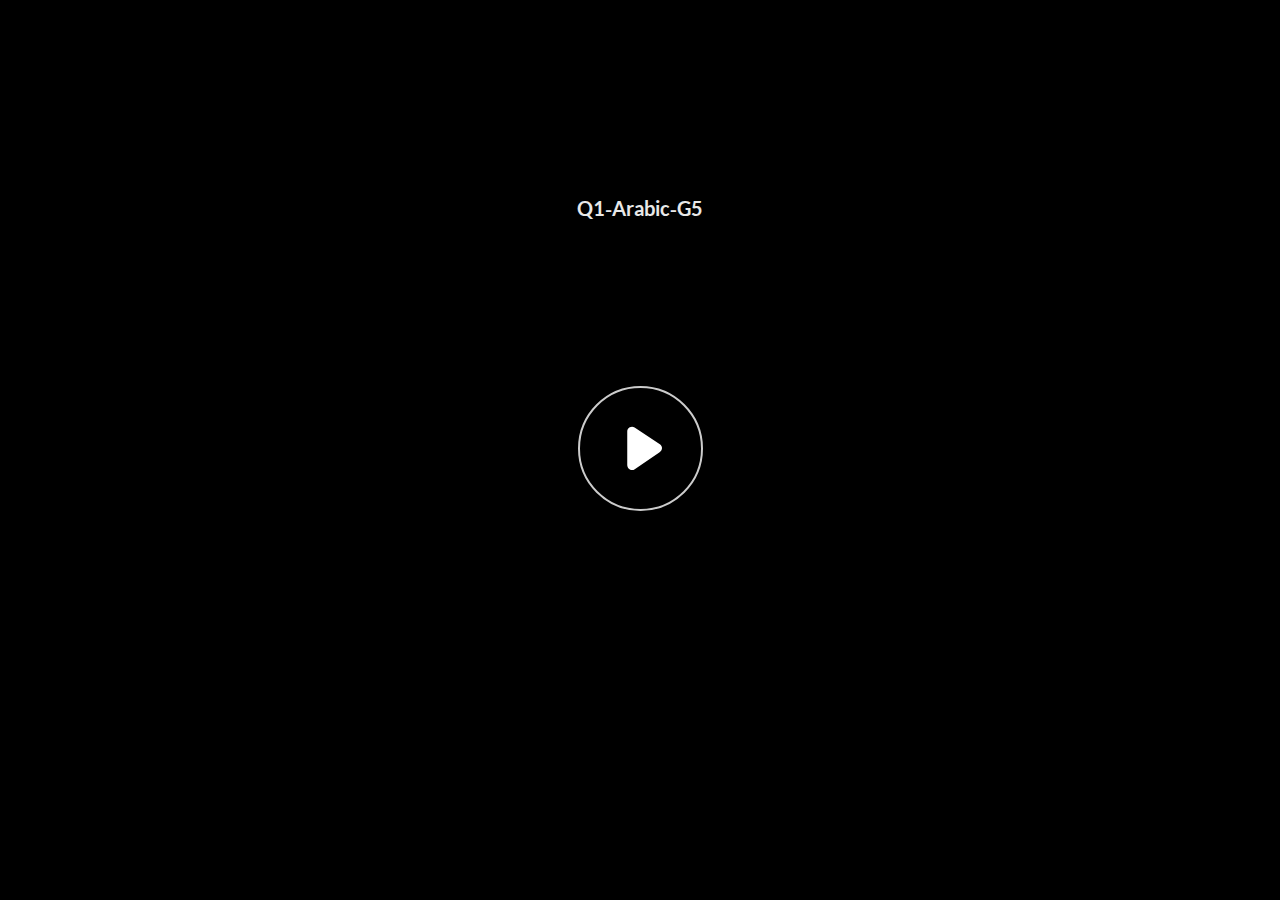
<file: index.html>
﻿<!doctype html>
<html lang="en-US">
<head>
  <meta charset="utf-8">
  <!-- Created using Storyline 360 - http://www.articulate.com  -->
  <!-- version: 3.72.29699.0 -->
  <title>Q1-Arabic-G5</title>
  <meta http-equiv="x-ua-compatible" content="IE=edge"/>
  <meta name="viewport" content="width=device-width,initial-scale=1,user-scalable=no,shrink-to-fit=no,minimal-ui"/>
  <meta name="apple-mobile-web-app-capable" content="yes"/>
  <style>
    html, body { height: 100%; padding: 0; margin: 0 }
    #app { height: 100%; width: 100%; }
  </style>

  <script>
    window.DS = {};
    window.globals = {
      DATA_PATH_BASE: '',
      HAS_FRAME: true,
      HAS_SLIDE: true,

      lmsPresent: false,
      tinCanPresent: false,
      cmi5Present: false,
      aoSupport: false,
      scale: 'noscale',
      captureRc: false,
      browserSize: 'optimal',
      bgColor: '#282828',
      features: 'AccessibleVideo,ConnectionMessages,FullScreenToggle,InsertSvgPicture,LayerPresentAsDialog,MultipleQuizTracking,PlayerSpeedControl,UpdatedThemeEditor,UseAudioElement',
      themeName: 'unified',
      preloaderColor: '#FFFFFF',
      suppressAnalytics: false,
      productChannel: 'stable',
      publishSource: 'storyline',
      aid: 'auth0|582cc22bbd8c10a41d6a19ec',
      cid: '2707aed6-4b49-4755-90b6-5f790201bb14',
      playerVersion: '3.72.29699.0',
      publishTimestamp: '2023-02-20T11:48:01.2648008Z',
      maxIosVideoElements: 10,
      connectionSettings: { message: 'You%20are%20offline.%20Trying%20to%20reconnect...', useDarkTheme: false },

      
      parseParams: function(qs) {
        if (window.globals.parsedParams != null) {
          return window.globals.parsedParams;
        }
        qs = (qs || window.location.search.substr(1)).split('+').join(' ');
        var params = {},
            tokens,
            re = /[?&]?([^=]+)=([^&]*)/g;

        while (tokens = re.exec(qs)) {
          params[decodeURIComponent(tokens[1]).trim()] =
            decodeURIComponent(tokens[2]).trim();
        }
        window.globals.parsedParams = params;
        return params;
      }

    };
  </script>
  <script>
    var isIe11 = ('ActiveXObject' in window || window.MSBlobBuilder != null)
      && window.msCrypto != null && !window.ActiveXObject;
    if (isIe11) {
      window.globals.unsupportedBrowser = true;
      document.write(atob('[base64]'));
    }
  </script>
  
  <script>window.THREE = { };</script>
  
</head>
<body style="background: #282828" class="cs-HTML theme-unified">
  <!-- 360 -->
  <script>!function(){var e,i=/iPhone/i,o=/iPod/i,n=/iPad/i,t=/\biOS-universal(?:.+)Mac\b/i,r=/\bAndroid(?:.+)Mobile\b/i,a=/Android/i,d=/(?:SD4930UR|\bSilk(?:.+)Mobile\b)/i,p=/Silk/i,l=/Windows Phone/i,u=/\bWindows(?:.+)ARM\b/i,b=/BlackBerry/i,s=/BB10/i,c=/Opera Mini/i,f=/\b(CriOS|Chrome)(?:.+)Mobile/i,h=/Mobile(?:.+)Firefox\b/i,v=function(e){return void 0!==e&&"MacIntel"===e.platform&&"number"==typeof e.maxTouchPoints&&e.maxTouchPoints>1&&"undefined"==typeof MSStream};e=function(e){var m={userAgent:"",platform:"",maxTouchPoints:0};e||"undefined"==typeof navigator?"string"==typeof e?m.userAgent=e:e&&e.userAgent&&(m={userAgent:e.userAgent,platform:e.platform,maxTouchPoints:e.maxTouchPoints||0}):m={userAgent:navigator.userAgent,platform:navigator.platform,maxTouchPoints:navigator.maxTouchPoints||0};var g=m.userAgent,y=g.split("[FBAN");void 0!==y[1]&&(g=y[0]),void 0!==(y=g.split("Twitter"))[1]&&(g=y[0]);var A=function(e){return function(i){return i.test(e)}}(g),w={apple:{phone:A(i)&&!A(l),ipod:A(o),tablet:!A(i)&&(A(n)||v(m))&&!A(l),universal:A(t),device:(A(i)||A(o)||A(n)||A(t)||v(m))&&!A(l)},amazon:{phone:A(d),tablet:!A(d)&&A(p),device:A(d)||A(p)},android:{phone:!A(l)&&A(d)||!A(l)&&A(r),tablet:!A(l)&&!A(d)&&!A(r)&&(A(p)||A(a)),device:!A(l)&&(A(d)||A(p)||A(r)||A(a))||A(/\bokhttp\b/i)},windows:{phone:A(l),tablet:A(u),device:A(l)||A(u)},other:{blackberry:A(b),blackberry10:A(s),opera:A(c),firefox:A(h),chrome:A(f),device:A(b)||A(s)||A(c)||A(h)||A(f)},any:!1,phone:!1,tablet:!1};return w.any=w.apple.device||w.android.device||w.windows.device||w.other.device,w.phone=w.apple.phone||w.android.phone||w.windows.phone,w.tablet=w.apple.tablet||w.android.tablet||w.windows.tablet,w}(),"object"==typeof exports&&"undefined"!=typeof module?module.exports=e:"function"==typeof define&&define.amd?define((function(){return e})):this.isMobile=e}();
    window.isMobile.apple.tablet = window.isMobile.apple.tablet ||
      (navigator.platform === 'MacIntel' && navigator.maxTouchPoints > 1);
    window.isMobile.apple.device = window.isMobile.apple.device || window.isMobile.apple.tablet;
    window.isMobile.tablet = window.isMobile.tablet || window.isMobile.apple.tablet;
    window.isMobile.any = window.isMobile.any || window.isMobile.apple.tablet;
  </script>

  <div id="focus-sink" tabindex="-1"></div>

  <div id="preso"></div>
  <script>
    (function() {

      var classTypes = [ 'desktop', 'mobile', 'phone', 'tablet' ];

      var addDeviceClasses = function(prefix, testObj) {
        var curr, i;
        for (i = 0; i < classTypes.length; i++) {
          curr = classTypes[i];
          if (testObj[curr]) {
            document.body.classList.add(prefix + curr);
          }
        }
      };

      var params = window.globals.parseParams(),
          isDevicePreview = params.devicepreview === '1',
          isPhoneOverride = params.deviceType === 'phone' || (isDevicePreview && params.phone == '1'),
          isTabletOverride = (params.deviceType === 'tablet' || isDevicePreview) && !isPhoneOverride,
          isMobileOverride = isPhoneOverride || isTabletOverride;

      var deviceView = {
        desktop: !window.isMobile.any && !isMobileOverride,
        mobile: window.isMobile.any || isMobileOverride,
        phone: isPhoneOverride || (window.isMobile.phone && !isTabletOverride),
        tablet: isTabletOverride || window.isMobile.tablet
      };

      window.globals.deviceView = deviceView;
      window.isMobile.desktop = !window.isMobile.any;
      window.isMobile.mobile = window.isMobile.any;

      addDeviceClasses('view-', deviceView);

    })();
  </script>
  
  <script src='story_content/user.js' type=text/javascript></script>
  <div class="slide-loader"></div>

  <script>
    var doc = document, loader = doc.body.querySelector('.slide-loader'); [ 1, 2, 3 ].forEach(function(n) { var d = doc.createElement('div'); d.style.backgroundColor = window.globals.preloaderColor; d.classList.add('mobile-loader-dot'); d.classList.add('dot' + n); loader.appendChild(d); });
  </script>

  <div class="mobile-load-title-overlay" style="display: none">
    <div class="mobile-load-title">Q1-Arabic-G5</div>
  </div>

  <div class="mobile-chrome-warning"></div>

  
<style>
  .warn-connection-dialog {
    display: none;
    background: transparent;
    pointer-events: none;
    position: fixed;
    left: 0;
    top: 0;
    width: 100%;
    height: 100%;
    z-index: 999;
  }

  .warn-connection-content {
    border-radius: 4px;
    background: white;
    border: 1px solid #E7E7E7;
    color: #333333;
    box-shadow: 0 2px 4px rgba(0, 0, 0, 0.25);
    transition: all 150ms ease-out;
    position: absolute;
    white-space: nowrap;
  }

  .view-phone.is-landscape .warn-connection-content {
    left: 23px;
    bottom: 23px;
  }

  .view-tablet.is-landscape .warn-connection-content {
    left: 50%;
    top: 20px;
    transform: translateX(-50%);
  }

  .is-portrait .warn-connection-content {
    transform: translate(-50%, calc(-100% - 15px));
  }

  .warn-connection-content p {
    display: inline-block;
    margin: 0 8px 0 0;
    line-height: 33px;
    font-size: 11px;
  }

  .warn-connection-content svg {
    position: relative;
    vertical-align: middle;
    margin: 0 2px 2px 8px;
  }

  .view-desktop .warn-connection-content {
    left: 1.5em;
    bottom: 1.5em;
  }

  .view-desktop .warn-connection-content p {
    font-size: 1.1em;
  }

  .is-offline .warn-connection-dialog {
    display: block;
  }

  .is-offline .cs-panel * {
    pointer-events: none !important;
  }

  .is-offline .cs-panel {
    pointer-events: all !important;
  }

  .is-offline #nav-controls * {
    pointer-events: none !important;
  }

  .is-offline #nav-controls {
    pointer-events: all !important;
  }
</style>

<div class="warn-connection-dialog">
  <div class="warn-connection-content">
    <svg width="17" height="15" viewBox="0 0 17 15" xmlns="http://www.w3.org/2000/svg">
      <path fill="#8F0000" stroke="white" d="M16.07,12.98 L15.88,12.23 L9.51,1.21 C8.97,0.26,7.6,0.26,7.06,1.21 L0.69,12.23 C0.15,13.16,0.81,14.36,1.91,14.36 H14.65 C15.47,14.36,16.05,13.7,16.07,12.98 Z"/>
      <path fill="white" stroke="white" d="M8.58,5.5 C8.35,5.28,8.5,5.35,8.21,5.32 C8.09,5.35,7.97,5.49,7.96,5.67 C7.97,5.79,7.98,5.92,7.98,6.04 L7.98,6.04 C7.99,6.17,8,6.31,8.01,6.43 L8.01,6.44 C8.03,6.92,8.06,7.41,8.09,7.9 L8.09,7.9 C8.12,8.39,8.14,8.88,8.17,9.37 C8.17,9.39,8.18,9.42,8.2,9.44 C8.23,9.46,8.25,9.47,8.28,9.47 C8.31,9.47,8.34,9.46,8.35,9.44 C8.37,9.43,8.38,9.4,8.39,9.35 L8.39,9.34 C8.39,9.24,8.4,9.15,8.4,9.05 L8.4,9.05 C8.41,8.96,8.41,8.86,8.42,8.75 C8.43,8.44,8.45,8.12,8.47,7.81 L8.47,7.81 C8.49,7.49,8.51,7.18,8.53,6.87 C8.55,6.46,8.56,6.05,8.59,5.64 L8.6,5.62 C8.6,5.57,8.59,5.53,8.58,5.5 L8.21,5.32 Z"/>
      <circle fill="white" stroke="white" cx="8.3" cy="11.35" r="0.3"/>
    </svg>
    <p>You are offline. Trying to reconnect...</p>
  </div>
</div>

<script>
  (function() {
    window.DS.connection = {
      warningShown: false,
      assets: {},
      loadingAssetGroup: false,
      retryDelay: 500
    };

    // @TODO this is POC code and can be cleaned up a bit more if we move forward
    // with the feature



    // The `window.globals.features` variable must be set in `webpack.dev.config` when testing locally - it is not enough
    // to have it in the data - but it must be set there as well.
    var useConnectionMessages = window.AbortController != null &&
      window.location.protocol != 'file:' &&
      window.globals.features.indexOf('ConnectionMessages') != -1;

    window.DS.connection.useConnectionMessages = useConnectionMessages

    var assetCount = 0;
    var checkLoadedId;
    var connectionSettings = window.globals.connectionSettings;

    if (useConnectionMessages && connectionSettings != null) {
      var contentEl = document.querySelector('.warn-connection-content');
      var messageEl = contentEl.querySelector('p')

      if (connectionSettings.useDarkTheme) {
        contentEl.style.borderColor = '#BABBBA';
        contentEl.style.backgroundColor = '#282828';
        contentEl.style.color = '#FFFFFF';
      }

      if (connectionSettings.message != null) {
        messageEl.textContent = window.decodeURIComponent(connectionSettings.message);
      }
    }

    function checkAssetsReady() {
      for (var i in DS.connection.assets) {
        if (!DS.connection.assets[i].success) {
          return false;
        }
      }
      return true;
    }

    function stopAssetGroup() {
      if (!useConnectionMessages) { return; }

      assetCount = 0;

      DS.connection.oldAssetGroup = DS.connection.assets;
      DS.connection.assets = {};
      DS.connection.loadingAssetGroup = false;
      clearInterval(checkLoadedId);
    }

    function startAssetGroup() {
      if (!useConnectionMessages) { return; }
      var ticks = 0;
      clearInterval(checkLoadedId);
      checkLoadedId = setInterval(function() {
        var loaded = 0;
        if (assetCount === 0 && loaded === 0) {
          clearInterval(checkLoadedId);
          return;
        }

        for (var i in DS.connection.assets) {
          if (DS.connection.assets[i].success) {
            loaded++;
          }
        }

        if (assetCount === loaded && checkAssetsReady()) {
          for (var i in DS.connection.assets) {
            if (DS.connection.assets[i].action) {
              DS.connection.assets[i].action();
            }
          }
          hideWarning();
          stopAssetGroup();
        }
      }, 100)
    }

    function requiredAsset(url, action, retry, type) {
      if (!useConnectionMessages) { return; }
      if (DS.connection.assets[url]) { return; }

      DS.connection.assets[url] = {
        success: false, action: action, retry: retry, type: type
      };
      assetCount = Object.keys(DS.connection.assets).length;
      if (!DS.connection.loadingAssetGroup) {
        startAssetGroup();
      }
      DS.connection.loadingAssetGroup = true;
    }

    function assetLoaded(url) {
      if (!useConnectionMessages) { return; }
      if (DS.connection.assets[url]) {
        DS.connection.assets[url].success = true;
      }
    }

    function assetFailed(url) {
      if (!useConnectionMessages) { return; }
      if (!DS.connection.assets[url]) {
        if (/\.js$/.test(url)) {
          setTimeout(function() {
            if (DS.connection.lastSlideLoaded != null) {
              DS.connection.lastSlideLoaded();
            }
          }, DS.connection.retryDelay);
        }
        return;
      }
      if (!DS.connection.warningShown) { showWarning(); }
      if (DS.connection.assets[url].retry) {
        setTimeout(function() {
          if (!DS.connection.assets[url].success) {
            DS.connection.assets[url].retry()
          }
        }, DS.connection.retryDelay);
      }
    }

    function hideWarning() {
      document.body.classList.remove('is-offline');
      DS.connection.warningShown = false;
    }
    DS.connection.hideWarning = hideWarning

    function showWarning(btn) {
      document.body.classList.add('is-offline')
      DS.connection.warningShown = true;
      updateWarningPosition();
    }

    function updateWarningPosition() {
      if (!DS.connection.warningShown) {
        return;
      }

      var isPortrait = document.body.classList.contains('is-portrait');
      var warningEl = document.querySelector('.warn-connection-content');

      if (isPortrait) {
        var slide = document.querySelector('.primary-slide');
        var slideRect = slide.getBoundingClientRect();

        warningEl.style.top = `${slideRect.top}px`
        warningEl.style.left = `${slideRect.left + slideRect.width / 2}px`
      } else {
        warningEl.style.top = null;
        warningEl.style.left = null;
      }

      window.requestAnimationFrame(updateWarningPosition);
    }

    // these will all be noops if the feature flag isn't set in
    // the data and `window.globals.features`
    DS.connection.requiredAsset = requiredAsset;
    DS.connection.assetLoaded = assetLoaded;
    DS.connection.assetFailed = assetFailed;
    DS.connection.stopAssetGroup = stopAssetGroup;
    DS.connection.startAssetGroup = startAssetGroup;
  })();
</script>


  <script>
    
    if (window.autoSpider && window.vInterfaceObject) {
      document.querySelector('.mobile-load-title-overlay').style.display = 'none';
    }
  </script>

  

  <link rel="stylesheet" href="html5/data/css/output.min.css" data-noprefix/>
</body>
<script src="html5/lib/scripts/bootstrapper.min.js"></script>
</html>
</file>
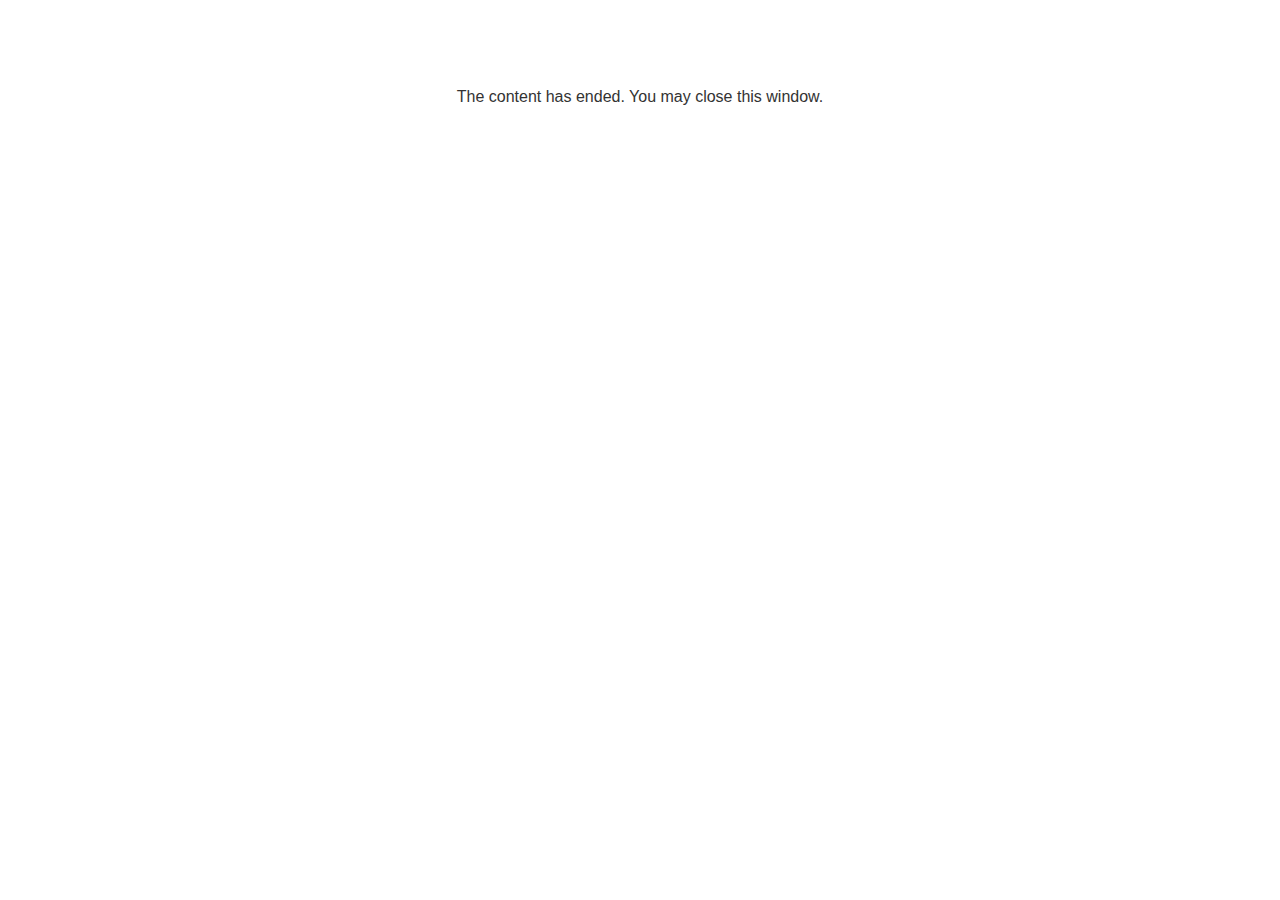
<file: lms/goodbye.html>
<!doctype html>
<html>
<body style="background-color: #ffffff;">

<p role="alert" style="color: #333333;font-family: Lato, articulate, tahoma, arial;font-size: medium;text-align: center;">
<br><br><br><br>
The content has ended. You may close this window.
</p>

</body>
</html>
</file>
<file: html5/data/css/output.min.css>
@font-face {
  font-family: 'LatoBold Charset1_ Bold253D583A';
  src: url('[data-uri]');
  font-style: normal;
  font-weight: normal;
}
@font-face {
  font-family: 'Lato Charset1_ 5hitKqbaA0022968';
  src: url('[data-uri]');
  font-style: normal;
  font-weight: normal;
}
@font-face {
  font-family: 'Dubai Charset1_ 6YTIxJ7D2CE615D';
  src: url('[data-uri]');
  font-style: normal;
  font-weight: normal;
}
@font-face {
  font-family: 'DubaiBold Charset1_BoldF3530093';
  src: url('[data-uri]');
  font-style: normal;
  font-weight: normal;
}
@font-face {
  font-family: 'Arial Charset1_ 5vfbPy2DA0FF549';
  src: url('[data-uri]');
  font-style: normal;
  font-weight: normal;
}
@font-face {
  font-family: 'Dubai Charset0_v8wz5Y8k741D6E07';
  src: url('[data-uri]');
  font-style: normal;
  font-weight: normal;
}
@font-face {
  font-family: 'DubaiBold Charset0_BoldD2773439';
  src: url('[data-uri]');
  font-style: normal;
  font-weight: normal;
}
@font-face {
  font-family: 'Arial Charset0_v8wz5YMo9EE9FF07';
  src: url('[data-uri]');
  font-style: normal;
  font-weight: normal;
}
.cs-HTML {
  background: rgba(40, 40, 40, 1);
}
.cs-npnxnanbnsnfns00000000001 .cs-infopanel  {
  box-shadow: 0 1px 0 rgba(0, 0, 0, 0);
  background: rgba(255, 255, 255, 1);
}
.cs-npnxnanbnsnfns00000000001 .cs-infopanel .cs-link {
  color: rgba(186, 187, 186, 1);
}
.cs-npnxnanbnsnfns00000000001 .cs-infopanel .cs-link:hover {
  color: rgba(255, 255, 255, 1);
}
.cs-npnxnanbnsnfns00000000001 .cs-infopanel .cs-name {
  color: rgba(68, 68, 68, 1);
}
.cs-npnxnanbnsnfns00000000001 .cs-infopanel .cs-title {
  color: rgba(153, 153, 153, 1);
}
.cs-npnxnanbnsnfns00000000001 .cs-infopanelpopup  {
  box-shadow: 0 1px 0 rgba(0, 0, 0, 0);
  background: rgba(0, 0, 0, 0);
}
.cs-npnxnanbnsnfns00000000001 .cs-infopanelpopup .cs-link {
  color: rgba(255, 0, 0, 1);
}
.cs-npnxnanbnsnfns00000000001 .cs-infopanelpopup .cs-link:hover {
  color: rgba(255, 255, 255, 1);
}
.cs-npnxnanbnsnfns00000000001 .cs-infopanelpopup .cs-name {
  color: rgba(255, 255, 255, 1);
}
.cs-npnxnanbnsnfns00000000001 .cs-infopanelpopup .cs-bio {
  color: rgba(186, 187, 186, 1);
}
.cs-npnxnanbnsnfns00000000001 .cs-timer  {
  color: rgba(186, 187, 186, 1);
}
.cs-npnxnanbnsnfns00000000001 .cs-duration stop:first-child {
  stop-color: rgba(60, 60, 60, 1);
}
.cs-npnxnanbnsnfns00000000001 .cs-duration stop:last-child {
  stop-color: rgba(60, 60, 60, 1);
}
.cs-npnxnanbnsnfns00000000001 .cs-elapsed stop:first-child {
  stop-color: rgba(254, 227, 71, 1);
}
.cs-npnxnanbnsnfns00000000001 .cs-elapsed stop:last-child {
  stop-color: rgba(254, 227, 71, 1);
}
.cs-npnxnanbnsnfns00000000001 .cs-timer .cs-pie .cs-innerstroke {
  stroke: rgba(199, 199, 199, 1);
}
.cs-npnxnanbnsnfns00000000001 .cs-timer .cs-pie .cs-innerborder {
  stroke: rgba(255, 255, 255, 1);
}
.cs-npnxnanbnsnfns00000000001 .cs-window  {
  box-shadow: 0 8px 5px rgba(0, 0, 0, 0.2);
  border-color: rgba(49, 99, 0, 0);
  background: rgba(33, 33, 33, 1);
  color: rgba(248, 248, 248, 1);
}
.cs-npnxnanbnsnfns00000000001 .cs-window .cs-diva {
  border-color: rgba(78, 78, 78, 1);
}
.cs-npnxnanbnsnfns00000000001 .cs-window .cs-divb {
  border-color: rgba(78, 78, 78, 0);
}
.cs-npnxnanbnsnfns00000000001 .cs-editor .cs-editor-slide {
  color: rgba(226, 226, 226, 1);
}
.cs-npnxnanbnsnfns00000000001 .cs-editor .cs-editor-html {
  color: rgba(186, 187, 186, 1);
}
.cs-npnxnanbnsnfns00000000001 .cs-editor .cs-editor-button {
  text-shadow: 0 1px 0 rgba(0, 0, 0, 0);
  color: rgba(255, 255, 255, 1);
  border-color: rgba(211, 211, 211, 1);
  background: rgba(34, 34, 34, 1);
}
.cs-npnxnanbnsnfns00000000001 .cs-editor .cs-editor-button:hover {
  background: rgba(68, 68, 68, 1);
}
.cs-npnxnanbnsnfns00000000001 .cs-editor .cs-editor-button:active {
  background: rgba(68, 68, 68, 1);
}
.cs-npnxnanbnsnfns00000000001 .cs-listitem  {
  color: rgba(186, 187, 186, 1);
  border-color: none;
  border: 1px solid transparent;
}
.cs-npnxnanbnsnfns00000000001 .cs-listitem:hover {
  background: rgba(255, 255, 255, 0.06);
  border-color: rgba(108, 108, 108, 1) !important;
  border-width: 1px;
  border-radius: 2px;
  border-style: solid;
  box-sizing: border-box;
}
.cs-npnxnanbnsnfns00000000001 .cs-listitem.hover {
  background: rgba(255, 255, 255, 0.06);
  border-color: rgba(108, 108, 108, 1) !important;
  border-width: 1px;
  border-radius: 2px;
  border-style: solid;
  box-sizing: border-box;
}
.cs-npnxnanbnsnfns00000000001 .cs-glossary  {
  color: rgba(186, 187, 186, 1);
}
.cs-npnxnanbnsnfns00000000001 .cs-glossary .cs-scrolling-panel {
  background: rgba(0, 0, 0, 0);
}
.cs-npnxnanbnsnfns00000000001 .cs-glossary .cs-term.cs-selected .cs-choice-list-trigger {
  color: rgba(255, 255, 255, 1);
  background: rgba(255, 255, 255, 1);
}
.cs-npnxnanbnsnfns00000000001 .cs-glossary .cs-term.cs-selected .cs-choice-list-trigger:focus {
  color: rgba(255, 255, 255, 1);
  background: rgba(255, 255, 255, 1);
}
.cs-npnxnanbnsnfns00000000001 .cs-glossary .cs-term:hover .cs-choice-list-trigger {
  background: rgba(186, 187, 186, 1);
}
.cs-npnxnanbnsnfns00000000001 .cs-glossary .cs-term.hover .cs-choice-list-trigger {
  background: rgba(186, 187, 186, 1);
}
.cs-npnxnanbnsnfns00000000001 .cs-glossary .cs-term .cs-choice-list-trigger:focus {
  background: rgba(186, 187, 186, 1);
}
.cs-npnxnanbnsnfns00000000001 .cs-glossary .cs-diva {
  border-color: rgba(0, 0, 0, 0);
}
.cs-npnxnanbnsnfns00000000001 .cs-glossary .cs-divb {
  border-color: rgba(0, 0, 0, 0);
}
.cs-npnxnanbnsnfns00000000001 .cs-glossary .cs-divc {
  border-color: rgba(0, 0, 0, 0);
}
.cs-npnxnanbnsnfns00000000001 .cs-glossary .cs-heading {
  color: rgba(248, 248, 248, 1);
  font-weight: 700;
}
.note-content p span {
  color: rgba(186, 187, 186, 1);
  line-height: 1.4em;
  font-size: 103.769%;
}
.cs-npnxnanbnsnfns00000000001 .cs-resource .cs-separator {
  border-color: rgba(0, 0, 0, 0);
}
.cs-npnxnanbnsnfns00000000001 .cs-outline  {
  color: rgba(45, 45, 45, 1);
}
.cs-npnxnanbnsnfns00000000001 .cs-outline .cs-diva {
  border-color: rgba(0, 0, 0, 0);
}
.cs-npnxnanbnsnfns00000000001 .cs-outline .cs-divb {
  border-color: rgba(0, 0, 0, 0);
}
.cs-npnxnanbnsnfns00000000001 .cs-outline .cs-divc {
  border-color: rgba(0, 0, 0, 0);
}
.cs-npnxnanbnsnfns00000000001 .cs-outline .cs-search-filter:hover {
  color: rgba(0, 0, 0, 0);
}
.cs-npnxnanbnsnfns00000000001 .cs-outline .cs-search-filter.hover {
  color: rgba(0, 0, 0, 0);
}
.cs-npnxnanbnsnfns00000000001 .cs-transcript  {
  color: rgba(255, 255, 255, 1);
}
.cs-npnxnanbnsnfns00000000001 .cs-transcript .cs-div {
  border-color: rgba(0, 0, 0, 0);
}
.cs-npnxnanbnsnfns00000000001 .cs-tabs:not(.topmenu-item) {
  color: rgba(248, 248, 248, 1);
}
.cs-npnxnanbnsnfns00000000001 .cs-tabs .cs-inner-button:not(.topmenu-item) {
  text-shadow: 0 1px 0 rgba(0, 0, 0, 0);
}
.cs-npnxnanbnsnfns00000000001 .cs-tabs:hover:not(.topmenu-item) {
  color: rgba(248, 248, 248, 1);
}
.cs-npnxnanbnsnfns00000000001 .cs-tabs.cs-selected {
  background: rgba(0, 0, 0, 0);
  color: rgba(248, 248, 248, 1);
}
.cs-npnxnanbnsnfns00000000001 .cs-seekcontrol  {
  background: rgba(0, 0, 0, 0);
  border-color: rgba(0, 0, 0, 0);
}
.cs-npnxnanbnsnfns00000000001 .cs-seekcontrol .cs-button:hover .cs-icon {
  fill: rgba(255, 255, 255, 1);
}
.cs-npnxnanbnsnfns00000000001 .cs-seekcontrol .cs-button.hover .cs-icon {
  fill: rgba(255, 255, 255, 1);
}
.cs-npnxnanbnsnfns00000000001 .cs-seekcontrol .cs-button .cs-icon-shadow {
  fill: rgba(0, 0, 0, 0);
}
.cs-npnxnanbnsnfns00000000001 .cs-seekcontrol .cs-button .cs-icon {
  fill: rgba(180, 180, 180, 1);
}
.cs-npnxnanbnsnfns00000000001 .cs-seekcontrol .cs-seek .cs-fill {
  background: rgba(255, 255, 255, 0.6);
}
.cs-npnxnanbnsnfns00000000001 .cs-seekcontrol .cs-seek {
  background: rgba(108, 108, 108, 1);
  border-color: rgba(0, 0, 0, 0);
}
.cs-npnxnanbnsnfns00000000001 .cs-searchinput .cs-input {
  color: rgba(186, 187, 186, 1);
  border-color: rgba(0, 0, 0, 0);
  background: rgba(255, 255, 255, 0.06);
}
.cs-npnxnanbnsnfns00000000001 .cs-searchinput .cs-input:focus {
  color: rgba(248, 248, 248, 1);
  background: rgba(41, 41, 41, 1);
}
.cs-npnxnanbnsnfns00000000001 .cs-searchinput .cs-input:hover {
  box-shadow: inset 0 0 1px 0 rgba(69, 126, 19, 0);
}
.cs-npnxnanbnsnfns00000000001 .cs-searchinput .cs-input.hover {
  box-shadow: inset 0 0 1px 0 rgba(69, 126, 19, 0);
}
.cs-npnxnanbnsnfns00000000001 .cs-searchinput .cs-button .cs-icon {
  fill: rgba(186, 187, 186, 1);
}
.cs-npnxnanbnsnfns00000000001 .cs-searchinput .cs-button:hover {
  fill: rgba(63, 133, 0, 1);
}
.cs-npnxnanbnsnfns00000000001 .cs-searchinput .cs-button.hover {
  fill: rgba(63, 133, 0, 1);
}
.cs-npnxnanbnsnfns00000000001 .cs-menu  {
  box-shadow: 0 1px 0 rgba(0, 0, 0, 0);
  background: rgba(33, 33, 33, 1);
}
.cs-npnxnanbnsnfns00000000001 .cs-topmenu-item.active .cs-tab {
  background: rgba(33, 33, 33, 1);
}
.cs-npnxnanbnsnfns00000000001 .cs-logo  {
  box-shadow: 0 1px 0 rgba(37, 75, 0, 1);
  background: rgba(255, 255, 255, 0);
}
.cs-npnxnanbnsnfns00000000001 .cs-checkbox  {
  color: rgba(255, 255, 255, 1);
}
.cs-npnxnanbnsnfns00000000001 .cs-checkbox:hover {
  border-color: rgba(175, 221, 130, 1);
}
.cs-npnxnanbnsnfns00000000001 .cs-checkbox.hover {
  border-color: rgba(175, 221, 130, 1);
}
.cs-npnxnanbnsnfns00000000001 .cs-checkbox .cs-box {
  color: rgba(255, 255, 255, 1);
  border-color: rgba(42, 83, 0, 1);
}
.cs-npnxnanbnsnfns00000000001 .cs-checkbox .cs-box:checked::after {
  color: rgba(43, 196, 0, 1);
}
.cs-npnxnanbnsnfns00000000001 .cs-button  {
  text-shadow: 0 1px 0 rgba(0, 0, 0, 0);
  color: rgba(186, 187, 186, 1);
  border-color: rgba(0, 0, 0, 0);
  background: rgba(0, 0, 0, 0);
  box-shadow: 0 1px 0 rgba(0, 0, 0, 0);
}
.cs-npnxnanbnsnfns00000000001 .cs-button .cs-icon {
  fill: rgba(186, 187, 186, 1);
}
.cs-npnxnanbnsnfns00000000001 .cs-button .cs-icon-shadow {
  fill: rgba(0, 0, 0, 0);
}
.cs-npnxnanbnsnfns00000000001 .cs-button:hover {
  background: rgba(248, 248, 248, 1);
}
.cs-npnxnanbnsnfns00000000001 .cs-button.hover {
  background: rgba(248, 248, 248, 1);
}
.cs-npnxnanbnsnfns00000000001 .cs-button:active {
  background: rgba(0, 0, 0, 0);
}
.cs-npnxnanbnsnfns00000000001 .cs-button.cs-disabled:hover {
  background: rgba(0, 0, 0, 0);
}
.cs-npnxnanbnsnfns00000000001 .cs-button.cs-disabled.hover {
  background: rgba(0, 0, 0, 0);
}
.cs-npnxnanbnsnfns00000000001 .cs-button.cs-disabled:active {
  background: rgba(0, 0, 0, 0);
}
.cs-npnxnanbnsnfns00000000001 .cs-button.cs-volume:hover {
  background: rgba(0, 0, 0, 0);
}
.cs-npnxnanbnsnfns00000000001 .cs-button.cs-volume.hover {
  background: rgba(0, 0, 0, 0);
}
.cs-npnxnanbnsnfns00000000001 .cs-button.cs-volume:active {
  background: rgba(0, 0, 0, 0);
}
.cs-npnxnanbnsnfns00000000001.cs-base  {
  color: rgba(186, 187, 186, 1);
  border-color: rgba(40, 40, 40, 1);
  background: rgba(40, 40, 40, 1);
}
.cs-npnxnanbnsnfns00000000001.cs-base .cs-separator .cs-diva {
  background: rgba(69, 69, 69, 1);
}
.cs-npnxnanbnsnfns00000000001.cs-base .cs-separator .cs-divb {
  background: rgba(0, 0, 0, 0);
}
.cs-npnxnanbnsnfns00000000001.cs-base .cs-topmenu-item.active .cs-tab {
  border-color: rgba(69, 69, 69, 1);
}
.cs-npnxnanbnsnfns00000000001.cs-base .cs-topmenu-item.active .cs-panel {
  border-color: rgba(69, 69, 69, 1);
}
.cs-npnxnanbnsnfns00000000001.cs-base .cs-left {
  background: rgba(33, 33, 33, 1);
}
.cs-npnxnanbnsnfns00000000001.cs-base .cs-area-primary .cs-slide-container {
  background: rgba(40, 40, 40, 1);
}
.cs-npnxnanbnsnfns00000000001.cs-base.cs-custom-theme .cs-brandhighlight-bg {
  background: rgba(79, 189, 244, 1) !important;
}
.cs-npnxnanbnsnfns00000000001.cs-base.cs-custom-theme .cs-brandhighlight-secondary-bg {
  background: rgba(255, 255, 255, 1) !important;
}
.cs-npnxnanbnsnfns00000000001.cs-base.cs-custom-theme .cs-brandhighlight-border {
  border-color: rgba(79, 189, 244, 1) !important;
}
.cs-npnxnanbnsnfns00000000001.cs-base.cs-custom-theme .cs-brandhighlight-text {
  color: rgba(79, 189, 244, 1) !important;
}
.cs-npnxnanbnsnfns00000000001.cs-base.cs-custom-theme .cs-brandhighlight-fill {
  fill: rgba(79, 189, 244, 1) !important;
}
.cs-npnxnanbnsnfns00000000001.cs-base.cs-custom-theme .cs-listitem.cs-selected {
  background-color: rgba(255, 255, 255, 0.06) !important;
}
.cs-npnxnanbnsnfns00000000001 .cs-volume::-moz-range-thumb {
  border-color: rgba(43, 85, 0, 1);
  box-shadow: inset 0 0 1px 0 rgba(43, 85, 0, 1);
  background: rgba(255, 255, 255, 1);
}
.cs-npnxnanbnsnfns00000000001 .cs-volume::-ms-thumb {
  border-color: rgba(43, 85, 0, 1);
  box-shadow: inset 0 0 1px 0 rgba(43, 85, 0, 1);
  background: rgba(255, 255, 255, 1);
}
.cs-npnxnanbnsnfns00000000001 .cs-volume::-webkit-slider-thumb {
  border-color: rgba(43, 85, 0, 1);
  box-shadow: inset 0 0 1px 0 rgba(43, 85, 0, 1);
  background: rgba(255, 255, 255, 1);
}
.cs-npnxnanbnsnfns00000000001 .cs-volume::-moz-range-track {
  border-color: rgba(66, 140, 1, 1);
  background: rgba(108, 108, 108, 1);
}
.cs-npnxnanbnsnfns00000000001 .cs-volume::-ms-track {
  border-color: rgba(66, 140, 1, 1);
  background: rgba(108, 108, 108, 1);
}
.cs-npnxnanbnsnfns00000000001 .cs-volume::-webkit-slider-runnable-track {
  border-color: rgba(66, 140, 1, 1);
  background: rgba(108, 108, 108, 1);
}
body.show-focus .tab-focus-box {
  box-shadow: 0 0 0 1px rgba(255, 255, 0, 1), 0 0 0 3px rgba(0, 32, 96, 1), 0 0 5px 5px rgba(255, 255, 0, 1);
  border-color: transparent;
  outline: 2px transparent solid;
}
.skipnav {
  box-shadow: 0 0 0 1px rgba(255, 255, 0, 1), 0 0 0 3px rgba(0, 32, 96, 1), 0 0 5px 5px rgba(255, 255, 0, 1);
  border-color: transparent;
  outline: 2px transparent solid;
}
.cs-npnxnanbnsnfns00000000001 .cs-listitem:hover {
  color: none;
}
.cs-npnxnanbnsnfns00000000001 .cs-listitem.hover {
  color: none;
}
.cs-npnxnanbnsnfns00000000001 .cs-listitem.cs-viewed {
  color: #BABBBA;
}
.cs-npnxnanbnsnfns00000000001 .cs-listitem {
  color: #BABBBA;
}
.cs-npnxnanbnsnfns00000000001 .cs-listitem:hover .cs-icon-carrot * {
  fill: none;
}
.cs-npnxnanbnsnfns00000000001 .cs-listitem.hover .cs-icon-carrot * {
  fill: none;
}
.cs-npnxnanbnsnfns00000000001 .cs-listitem .cs-icon-carrot {
  color: none;
  top: calc(3px);
}
.cs-npnxnanbnsnfns00000000001 .cs-listitem .cs-icon-carrot .cs-shadow {
  color: #F8F8F8;
}
.cs-npnxnanbnsnfns00000000001 .item-collapsible .is-scene {
  color: #F8F8F8 !important;
  font-weight: 700;
}
.cs-npnxnanbnsnfns00000000001 .is-scene .cs-icon-carrot * {
  color: #F8F8F8 !important;
  font-weight: 700;
}
.cs-npnxnanbnsnfns00000000001 .is-scene:not(.outline-links-collapse) > a {
  color: #F8F8F8;
}
.cs-npnxnanbnsnfns00000000001 .is-scene:not(.outline-links-collapse) .cs-icon-carrot * {
  fill: none !important;
  color: #F8F8F8 !important;
}
.cs-npnxnanbnsnfns00000000001 .tabs, .cs-npnxnanbnsnfns00000000001 .cs-logo {
  border-bottom: 1px solid rgba(108, 108, 108, 1);
}
.cs-npnxnanbnsnfns00000000001 .area-secondary-wrapper:after {
  background-image: url('[data-uri]');
  background-size: 100%;
}
.cs-npnxnanbnsnfns00000000001 .panel-footer {
  background: #212121;
}
.cs-npnxnanbnsnfns00000000001 #outline-search {
  background: rgba(255, 255, 255, 0.06);
  border-color: rgba(108, 108, 108, 1);
  border-width: 1px;
  border-style: solid;
}
.cs-npnxnanbnsnfns00000000001 .topmenu-panel #outline-search {
  background: #545454;
}
.cs-npnxnanbnsnfns00000000001 .search-icon circle, .cs-npnxnanbnsnfns00000000001 .search-icon path {
  stroke: #BABBBA;
}
.cs-npnxnanbnsnfns00000000001 #outline-search input[type   =search] {
  color: #F8F8F8;
}
.cs-npnxnanbnsnfns00000000001 #outline-search ::-webkit-input-placeholder {
  color: #BABBBA !important;
}
.cs-npnxnanbnsnfns00000000001 #outline-search :-ms-input-placeholder {
  color: #BABBBA !important;
}
.cs-npnxnanbnsnfns00000000001 #outline-search ::-moz-placeholder {
  color: #BABBBA !important;
  opacity: 1;
}
.cs-npnxnanbnsnfns00000000001 .cs-topmenu-item.active, body:not(.is-touchable-tablet) .cs-npnxnanbnsnfns00000000001 .cs-topmenu-item:hover {
  color: #F8F8F8;
}
.cs-npnxnanbnsnfns00000000001 .cs-topmenu-item.button-tapped {
  color: #F8F8F8;
}
.cs-npnxnanbnsnfns00000000001 .cs-topmenu-item.active .cs-tab, .cs-npnxnanbnsnfns00000000001 .cs-topmenu-item .cs-tab {
  background: transparent !important;
  border: none !important;
}
.cs-npnxnanbnsnfns00000000001 .top-tabs-drop-icon div {
  background: #BABBBA;
}
.cs-npnxnanbnsnfns00000000001 .cs-panel.topmenu-panel .panel-content, .cs-npnxnanbnsnfns00000000001 .top-tabs-drop {
  background: #212121;
}
.cs-npnxnanbnsnfns00000000001 .cs-topmenu-item.active .cs-panel {
  background: #212121;
}
.cs-npnxnanbnsnfns00000000001 .cs-menu.topmenu-panel, .cs-npnxnanbnsnfns00000000001 .top-tabs-drop {
  border: 1px solid rgba(69, 69, 69, 1) !important;
  border-radius: 3px;
}
.cs-npnxnanbnsnfns00000000001 .resources .resources-list a:hover {
  background: rgba(255, 255, 255, 0.06);
}
body:not(.is-touchable-tablet) .cs-npnxnanbnsnfns00000000001 .resources .resources-list a:hover {
  background: rgba(255, 255, 255, 0.06);
}
.cs-npnxnanbnsnfns00000000001 .resources .resources-list a.hover {
  background: rgba(255, 255, 255, 0.06);
}
body:not(.is-touchable-tablet) .cs-npnxnanbnsnfns00000000001 .resources .resources-list a.hover {
  background: rgba(255, 255, 255, 0.06);
}
.cs-npnxnanbnsnfns00000000001 .resources .resources-list a.button-tapped {
  background: rgba(255, 255, 255, 0.06);
}
.cs-npnxnanbnsnfns00000000001 .cs-icon path, .cs-npnxnanbnsnfns00000000001 .cs-icon rect, .cs-npnxnanbnsnfns00000000001 .cs-icon polygon, .cs-npnxnanbnsnfns00000000001 .menu-icon-wrapper.menu-icon-wrapper-hover path {
  fill: #BABBBA;
}
.cs-npnxnanbnsnfns00000000001 .cs-icon .icon-stroke-only {
  fill: none !important;
  stroke: #BABBBA !important;
}
body:not(.is-touchable-tablet) .cs-npnxnanbnsnfns00000000001 .cs-button:hover .cs-icon path, body:not(.is-touchable-tablet) .cs-npnxnanbnsnfns00000000001 .cs-button:hover .cs-icon rect, body:not(.is-touchable-tablet) .cs-npnxnanbnsnfns00000000001 .cs-button:hover .cs-icon polygon {
  fill: #F8F8F8;
}
body:not(.is-touchable-tablet) .cs-npnxnanbnsnfns00000000001 .cs-tabs:hover .search-icon circle, body:not(.is-touchable-tablet) .cs-npnxnanbnsnfns00000000001 .cs-tabs:hover .search-icon path {
  stroke: #F8F8F8;
}
.cs-npnxnanbnsnfns00000000001 .cs-button.button-tapped .cs-icon path, .cs-npnxnanbnsnfns00000000001 .cs-button.button-tapped .cs-icon rect, .cs-npnxnanbnsnfns00000000001 .cs-button.button-tapped .cs-icon polygon {
  fill: #F8F8F8;
}
body:not(.is-touchable-tablet) .cs-npnxnanbnsnfns00000000001 .cs-button:hover .cs-icon .icon-stroke-only {
  fill: none !important;
  stroke: #F8F8F8 !important;
}
.cs-npnxnanbnsnfns00000000001 .cs-button:button-tapped .cs-icon .icon-stroke-only {
  fill: none !important;
  stroke: #F8F8F8 !important;
}
.cs-npnxnanbnsnfns00000000001 .menu-icon-wrapper.menu-icon-wrapper-hover svg path {
  fill: #F8F8F8;
}
.floating-sidebar:not(.sidebar-closed) .cs-npnxnanbnsnfns00000000001 #hamburger .menu-icon-wrapper svg path {
  fill: #BABBBA;
}
.floating-sidebar:not(.sidebar-closed) .cs-npnxnanbnsnfns00000000001 #hamburger .menu-icon-wrapper.menu-icon-wrapper-hover svg path {
  fill: #F8F8F8;
}
.cs-npnxnanbnsnfns00000000001 .volume .btn:before {
  background-image: url('[data-uri]');
}
.cs-npnxnanbnsnfns00000000001 .volume-track {
  background: #6C6C6C;
}
.cs-npnxnanbnsnfns00000000001 .volume-icon circle {
  stroke: #BABBBA;
}
.cs-npnxnanbnsnfns00000000001 .cs-settings > .settings-panel {
  background: #212121;
  border: 1px solid rgba(69, 69, 69, 1) !important;
  border-radius: 3px;
}
.cs-npnxnanbnsnfns00000000001 .cs-settings > .panel-down-arrow {
  fill: #212121;
}
.cs-npnxnanbnsnfns00000000001 .switch-toggle .border {
  stroke: #7C7C7C;
}
.cs-npnxnanbnsnfns00000000001 .switch-toggle .thumb-off .thumb {
  fill: #A2A2A2;
}
.cs-npnxnanbnsnfns00000000001 .switch-toggle .thumb-on .track {
  fill: rgba(79, 189, 244, 1);
}
.cs-npnxnanbnsnfns00000000001 .switch-toggle .thumb-off .track {
  fill: rgba(255, 255, 255, 0.1);
}
.cs-npnxnanbnsnfns00000000001 .switch-label {
  color: #BABBBA;
}
.cs-npnxnanbnsnfns00000000001 .cs-panel .scrollarea-btn:after {
  background: rgba(179, 180, 179, 0.75);
}
.scrollarea-scrollbar:hover .scrollarea-btn:after, .scrollarea-scrollbar.highlight-scrollbar .scrollarea-btn:after {
  background: rgba(179, 180, 179, 0.75);
}
.floating-sidebar .sidebar-overlay {
  background: rgba(0, 0, 0, 0.85);
}
.cs-npnxnanbnsnfns00000000001 .overlay-message {
  background: rgba(0, 0, 0, 0.85);
}
.cs-npnxnanbnsnfns00000000001 .top-ui-bg, .cs-npnxnanbnsnfns00000000001 .bottom-ui-bg, .cs-npnxnanbnsnfns00000000001 .right-ui-bg, .cs-npnxnanbnsnfns00000000001 .left-ui-bg {
  background: rgba(40, 40, 40, 0.8);
}
.cs-npnxnanbnsnfns00000000001 .circle-progress-bg {
  fill: #282828;
}
.cs-npnxnanbnsnfns00000000001 .circle-progress-well {
  fill: #6C6C6C;
}
.cs-npnxnanbnsnfns00000000001 .circle-progress-pie {
  stroke: #6C6C6C;
}
.cs-npnxnanbnsnfns00000000001 .lightbox .option-pane {
  background: rgba(40, 40, 40, 0.8);
}
.cs-npnxnanbnsnfns00000000001 .lightbox .option-pane:before {
  background: #282828;
}
.cs-npnxnanbnsnfns00000000001 .message-window {
  background: #212121;
  border: 1px solid rgba(255, 255, 255, 1) !important;
  border-radius: 3px;
}
.cs-npnxnanbnsnfns00000000001 .message-window-header p, .cs-npnxnanbnsnfns00000000001 .message-window-text {
  color: #F8F8F8;
}
.cs-npnxnanbnsnfns00000000001 .message-window-header p {
  border-bottom: 1px solid rgba(255, 255, 255, 1);
}
.cs-npnxnanbnsnfns00000000001 .message-window button.slide-object-button {
  border: 1px solid rgba(255, 255, 255, 1) !important;
}
.cs-npnxnanbnsnfns00000000001 .message-window button.slide-object-button:hover {
  background: rgba(255, 255, 255, 0.06) !important;
}
.message-window .slide-object-button tspan, .message-window .slide-object-button-text tspan {
  fill: #F8F8F8 !important;
}
body:not(.is-touchable-tablet) .cs-npnxnanbnsnfns00000000001 .cs-button:hover .text {
  color: #F8F8F8;
}
.cs-npnxnanbnsnfns00000000001 .cs-button.button-tapped .text {
  color: #F8F8F8;
}
.cs-npnxnanbnsnfns00000000001.cs-base {
  background: #282828;
}
.cs-npnxnanbnsnfns00000000001 .cs-menu {
  background: transparent;
}
.cs-npnxnanbnsnfns00000000001 .progress-bar .progress-bar-fill:after {
  background: #FFFFFF !important;
}
.cs-npnxnanbnsnfns00000000001 .volume-dot {
  background: #FFFFFF !important;
}
.fn-npnxnanbsnfns00000000001 {
  font-family: 'Lato22AB4CAF';
  -webkit-font-variant-ligatures: no-common-ligatures;
  font-variant-ligatures: no-common-ligatures;
}
.fn-pxabnsnfns00000000001 {
  font-family: 'Lato22AB4CAF';
  -webkit-font-variant-ligatures: no-common-ligatures;
  font-variant-ligatures: no-common-ligatures;
}
.fn-npxnabnsnfns00000000001 {
  font-family: 'Lato22AB4CAF';
  -webkit-font-variant-ligatures: no-common-ligatures;
  font-variant-ligatures: no-common-ligatures;
}
.fn-npnxnanbnsnfns00000000001 {
  font-family: 'Lato22AB4CAF';
  -webkit-font-variant-ligatures: no-common-ligatures;
  font-variant-ligatures: no-common-ligatures;
}
.fn-pxabnsnfns00000000000 {
  font-family: 'Lato22AB4CAF';
  -webkit-font-variant-ligatures: no-common-ligatures;
  font-variant-ligatures: no-common-ligatures;
}
@font-face {
  font-family: 'Lato22AB4CAF';
  src: url('[data-uri]');
  font-style: normal;
  font-weight: bold;
}
@font-face {
  font-family: 'Lato22AB4CAF';
  src: url('[data-uri]');
  font-style: normal;
  font-weight: normal;
}
.cs-InvalidPromptSlide .cs-67hhPv33nks-InvalidPromptSlide-btn0 {
  color: rgba(255, 255, 255, 1);
  border-color: rgba(211, 211, 211, 1);
  background: rgba(34, 34, 34, 1);
  text-shadow: 0 1px 0 rgba(0, 0, 0, 0);
}
.cs-InvalidPromptSlide .cs-67hhPv33nks-InvalidPromptSlide-btn0 .cs-html {
  color: rgba(186, 187, 186, 1);
}
.cs-InvalidPromptSlide .cs-67hhPv33nks-InvalidPromptSlide-btn0 .cs-slide {
  border-color: rgba(226, 226, 226, 1);
}
.cs-InvalidPromptSlide .cs-67hhPv33nks-InvalidPromptSlide-btn0:hover {
  background: rgba(68, 68, 68, 1);
}
.cs-InvalidPromptSlide .cs-67hhPv33nks-InvalidPromptSlide-btn0:active {
  background: rgba(68, 68, 68, 1);
}
.cs-PrintPromptSlide .cs-67hhPv33nks-PrintPromptSlide-btn0 {
  color: rgba(255, 255, 255, 1);
  border-color: rgba(211, 211, 211, 1);
  background: rgba(34, 34, 34, 1);
  text-shadow: 0 1px 0 rgba(0, 0, 0, 0);
}
.cs-PrintPromptSlide .cs-67hhPv33nks-PrintPromptSlide-btn0 .cs-html {
  color: rgba(186, 187, 186, 1);
}
.cs-PrintPromptSlide .cs-67hhPv33nks-PrintPromptSlide-btn0 .cs-slide {
  border-color: rgba(226, 226, 226, 1);
}
.cs-PrintPromptSlide .cs-67hhPv33nks-PrintPromptSlide-btn0:hover {
  background: rgba(68, 68, 68, 1);
}
.cs-PrintPromptSlide .cs-67hhPv33nks-PrintPromptSlide-btn0:active {
  background: rgba(68, 68, 68, 1);
}
.cs-ScrollPromptSlide .cs-67hhPv33nks-ScrollPromptSlide-btn0 {
  color: rgba(255, 255, 255, 1);
  border-color: rgba(211, 211, 211, 1);
  background: rgba(34, 34, 34, 1);
  text-shadow: 0 1px 0 rgba(0, 0, 0, 0);
}
.cs-ScrollPromptSlide .cs-67hhPv33nks-ScrollPromptSlide-btn0 .cs-html {
  color: rgba(186, 187, 186, 1);
}
.cs-ScrollPromptSlide .cs-67hhPv33nks-ScrollPromptSlide-btn0 .cs-slide {
  border-color: rgba(226, 226, 226, 1);
}
.cs-ScrollPromptSlide .cs-67hhPv33nks-ScrollPromptSlide-btn0:hover {
  background: rgba(68, 68, 68, 1);
}
.cs-ScrollPromptSlide .cs-67hhPv33nks-ScrollPromptSlide-btn0:active {
  background: rgba(68, 68, 68, 1);
}
.cs-ResumePromptSlide .cs-67hhPv33nks-ResumePromptSlide-btn0 {
  color: rgba(255, 255, 255, 1);
  border-color: rgba(211, 211, 211, 1);
  background: rgba(34, 34, 34, 1);
  text-shadow: 0 1px 0 rgba(0, 0, 0, 0);
}
.cs-ResumePromptSlide .cs-67hhPv33nks-ResumePromptSlide-btn0 .cs-html {
  color: rgba(186, 187, 186, 1);
}
.cs-ResumePromptSlide .cs-67hhPv33nks-ResumePromptSlide-btn0 .cs-slide {
  border-color: rgba(226, 226, 226, 1);
}
.cs-ResumePromptSlide .cs-67hhPv33nks-ResumePromptSlide-btn0:hover {
  background: rgba(68, 68, 68, 1);
}
.cs-ResumePromptSlide .cs-67hhPv33nks-ResumePromptSlide-btn0:active {
  background: rgba(68, 68, 68, 1);
}
.cs-ResumePromptSlide .cs-67hhPv33nks-ResumePromptSlide-btn1 {
  color: rgba(255, 255, 255, 1);
  border-color: rgba(211, 211, 211, 1);
  background: rgba(34, 34, 34, 1);
  text-shadow: 0 1px 0 rgba(0, 0, 0, 0);
}
.cs-ResumePromptSlide .cs-67hhPv33nks-ResumePromptSlide-btn1 .cs-html {
  color: rgba(186, 187, 186, 1);
}
.cs-ResumePromptSlide .cs-67hhPv33nks-ResumePromptSlide-btn1 .cs-slide {
  border-color: rgba(226, 226, 226, 1);
}
.cs-ResumePromptSlide .cs-67hhPv33nks-ResumePromptSlide-btn1:hover {
  background: rgba(68, 68, 68, 1);
}
.cs-ResumePromptSlide .cs-67hhPv33nks-ResumePromptSlide-btn1:active {
  background: rgba(68, 68, 68, 1);
}
.cs-ExternalInterfaceErrorSlide .cs-buttonOK {
  color: rgba(255, 255, 255, 1);
  border-color: rgba(211, 211, 211, 1);
  background: rgba(34, 34, 34, 1);
  text-shadow: 0 1px 0 rgba(0, 0, 0, 0);
}
.cs-ExternalInterfaceErrorSlide .cs-buttonOK .cs-html {
  color: rgba(186, 187, 186, 1);
}
.cs-ExternalInterfaceErrorSlide .cs-buttonOK .cs-slide {
  border-color: rgba(226, 226, 226, 1);
}
.cs-ExternalInterfaceErrorSlide .cs-buttonOK:hover {
  background: rgba(68, 68, 68, 1);
}
.cs-ExternalInterfaceErrorSlide .cs-buttonOK:active {
  background: rgba(68, 68, 68, 1);
}
</file>
